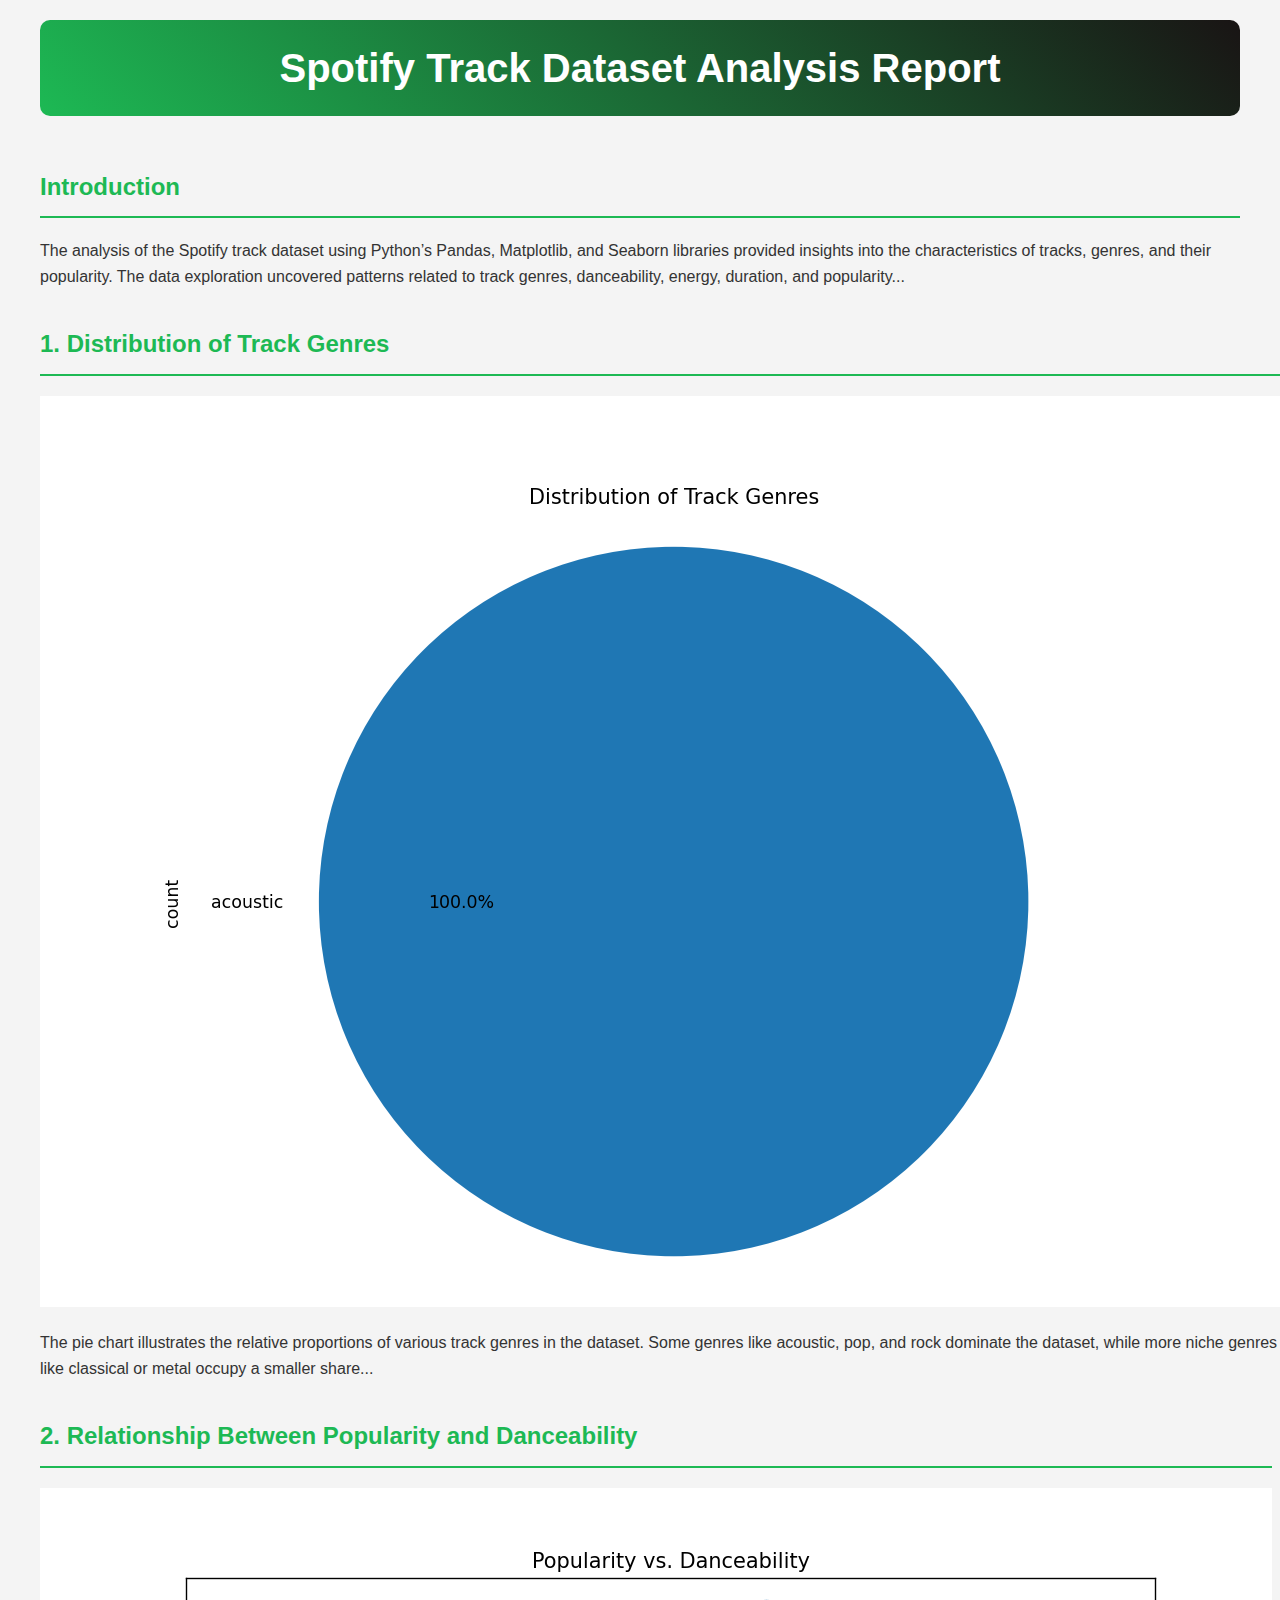
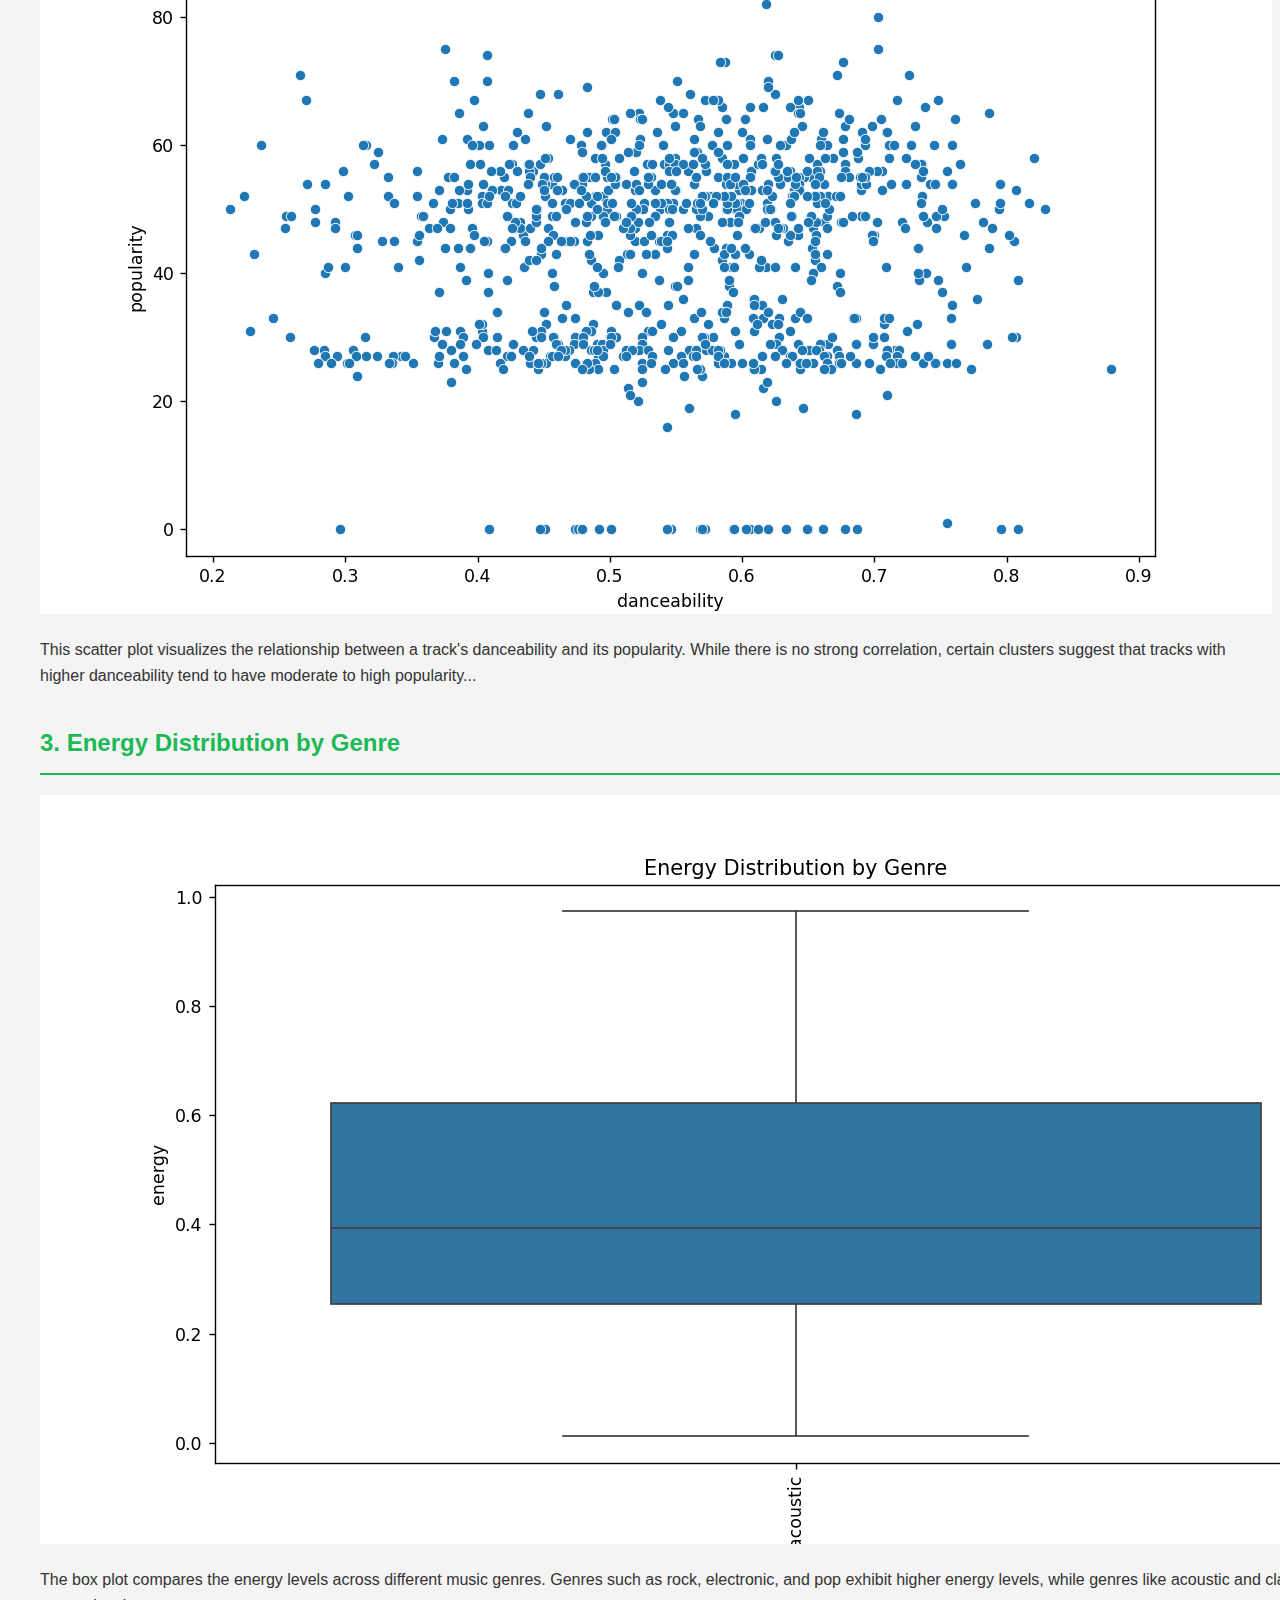
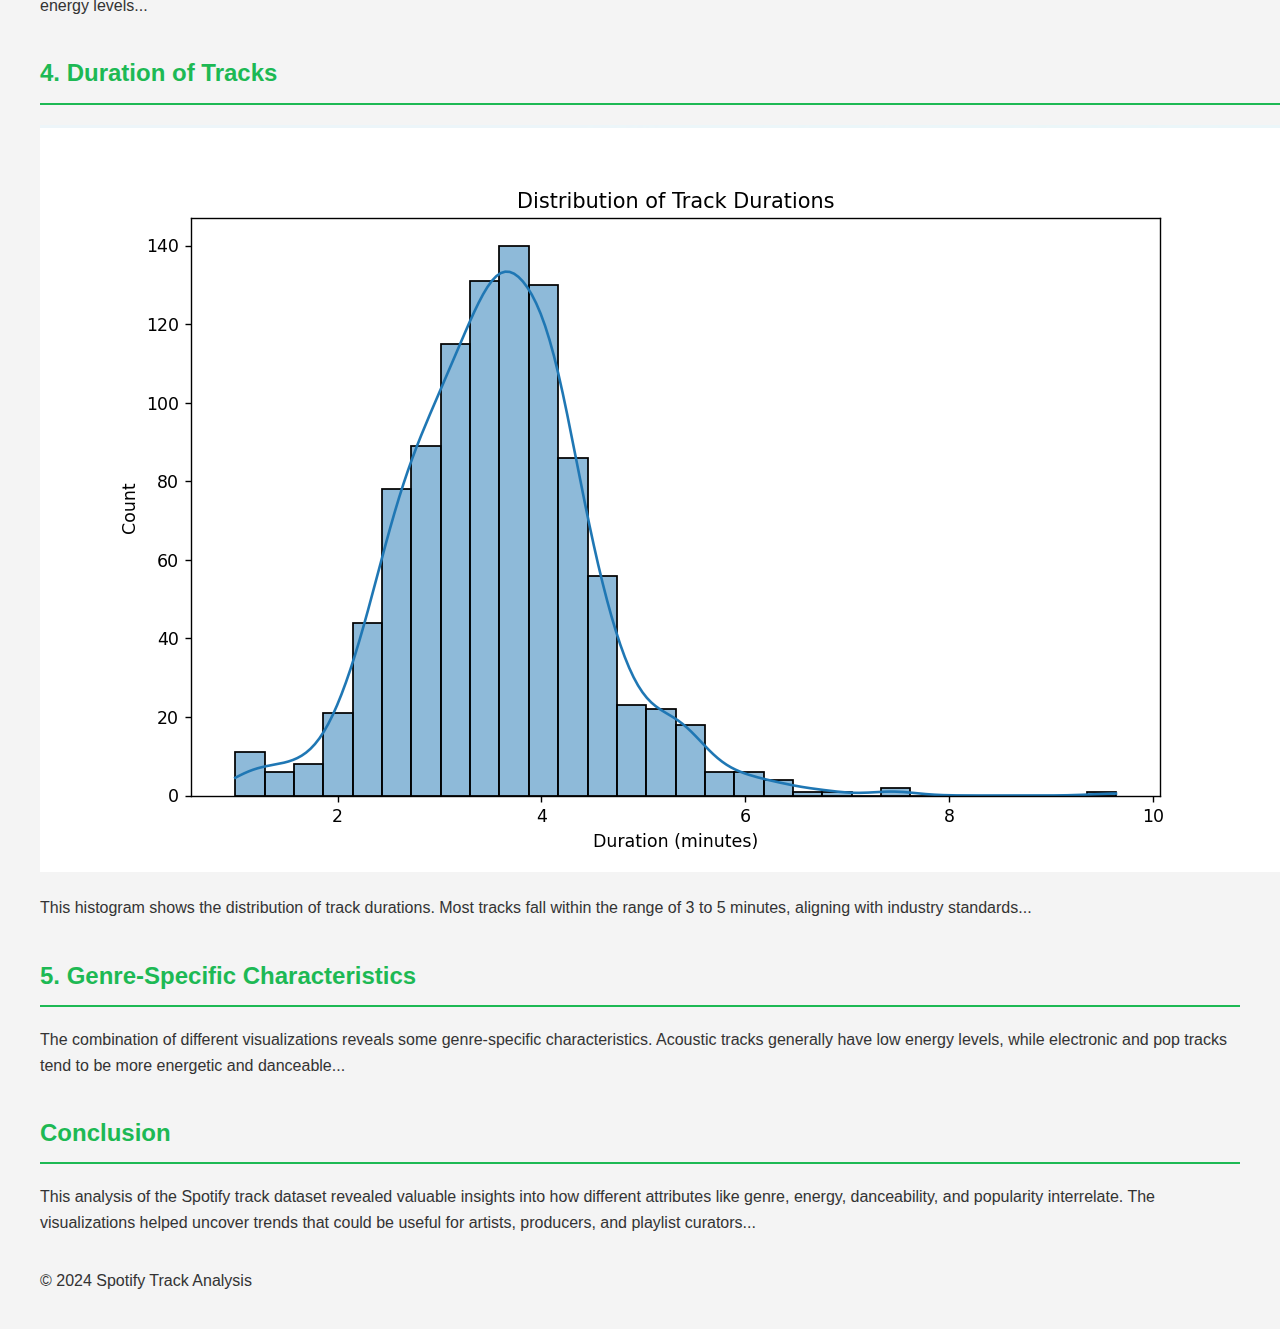
<file: index.html>
<!DOCTYPE html>
<html lang="en">
<head>
    <meta charset="UTF-8">
    <meta name="viewport" content="width=device-width, initial-scale=1.0">
    <meta http-equiv="X-UA-Compatible" content="IE=edge">
    <title>Spotify Track Dataset Analysis Report</title>
    <link rel="stylesheet" href="style.css">
</head>
<body>
<header>
    <h1>Spotify Track Dataset Analysis Report</h1>
</header>

<section class="content">
    <article>
        <h2>Introduction</h2>
        <p>The analysis of the Spotify track dataset using Python’s Pandas, Matplotlib, and Seaborn libraries provided insights into the characteristics of tracks, genres, and their popularity. The data exploration uncovered patterns related to track genres, danceability, energy, duration, and popularity...</p>
    </article>

    <article>
        <h2>1. Distribution of Track Genres</h2>
        <img src="images/a.png" alt="Pie Chart of Track Genres" class="image">
        <p>The pie chart illustrates the relative proportions of various track genres in the dataset. Some genres like acoustic, pop, and rock dominate the dataset, while more niche genres like classical or metal occupy a smaller share...</p>
    </article>

    <article>
        <h2>2. Relationship Between Popularity and Danceability</h2>
        <img src="images/b.png" alt="Scatter Plot of Popularity vs. Danceability" class="image">
        <p>This scatter plot visualizes the relationship between a track's danceability and its popularity. While there is no strong correlation, certain clusters suggest that tracks with higher danceability tend to have moderate to high popularity...</p>
    </article>

    <article>
        <h2>3. Energy Distribution by Genre</h2>
        <img src="images/c.png" alt="Box Plot of Energy by Genre" class="image">
        <p>The box plot compares the energy levels across different music genres. Genres such as rock, electronic, and pop exhibit higher energy levels, while genres like acoustic and classical generally show lower energy levels...</p>
    </article>

    <article>
        <h2>4. Duration of Tracks</h2>
        <img src="images/d.png" alt="Histogram of Track Durations" class="image">
        <p>This histogram shows the distribution of track durations. Most tracks fall within the range of 3 to 5 minutes, aligning with industry standards...</p>
    </article>

    <article>
        <h2>5. Genre-Specific Characteristics</h2>
        <p>The combination of different visualizations reveals some genre-specific characteristics. Acoustic tracks generally have low energy levels, while electronic and pop tracks tend to be more energetic and danceable...</p>
    </article>

    <article>
        <h2>Conclusion</h2>
        <p>This analysis of the Spotify track dataset revealed valuable insights into how different attributes like genre, energy, danceability, and popularity interrelate. The visualizations helped uncover trends that could be useful for artists, producers, and playlist curators...</p>
    </article>
</section>

<footer>
    <p>&copy; 2024 Spotify Track Analysis</p>
</footer>

<script src="ja.js"></script>
</body>
</html>
</file>
<file: style.css>
body {
    font-family: 'Arial', sans-serif;
    line-height: 1.6;
    color: #333;
    max-width: 1200px;
    margin: 0 auto;
    padding: 20px;
    background-color: #f4f4f4;
}

header {
    background: linear-gradient(45deg, #1DB954, #191414);
    color: white;
    text-align: center;
    padding: 1em;
    border-radius: 10px;
    margin-bottom: 2em;
}

h1 {
    margin: 0;
    font-size: 2.5em;
}

.content {
    display: flex;
    flex-wrap: wrap;
    justify-content: space-between;
}

.text-content {
    flex: 1;
    min-width: 300px;
    background: white;
    padding: 20px;
    border-radius: 10px;
    box-shadow: 0 0 10px rgba(0,0,0,0.1);
    margin-bottom: 20px;
}

.chart-container {
    flex: 1;
    min-width: 300px;
    background: white;
    padding: 20px;
    border-radius: 10px;
    box-shadow: 0 0 10px rgba(0,0,0,0.1);
    margin-bottom: 20px;
}

h2 {
    color: #1DB954;
    border-bottom: 2px solid #1DB954;
    padding-bottom: 10px;
}

.chart {
    width: 100%;
    height: 300px;
}

@media (max-width: 768px) {
    .content {
        flex-direction: column;
    }
}
</file>
